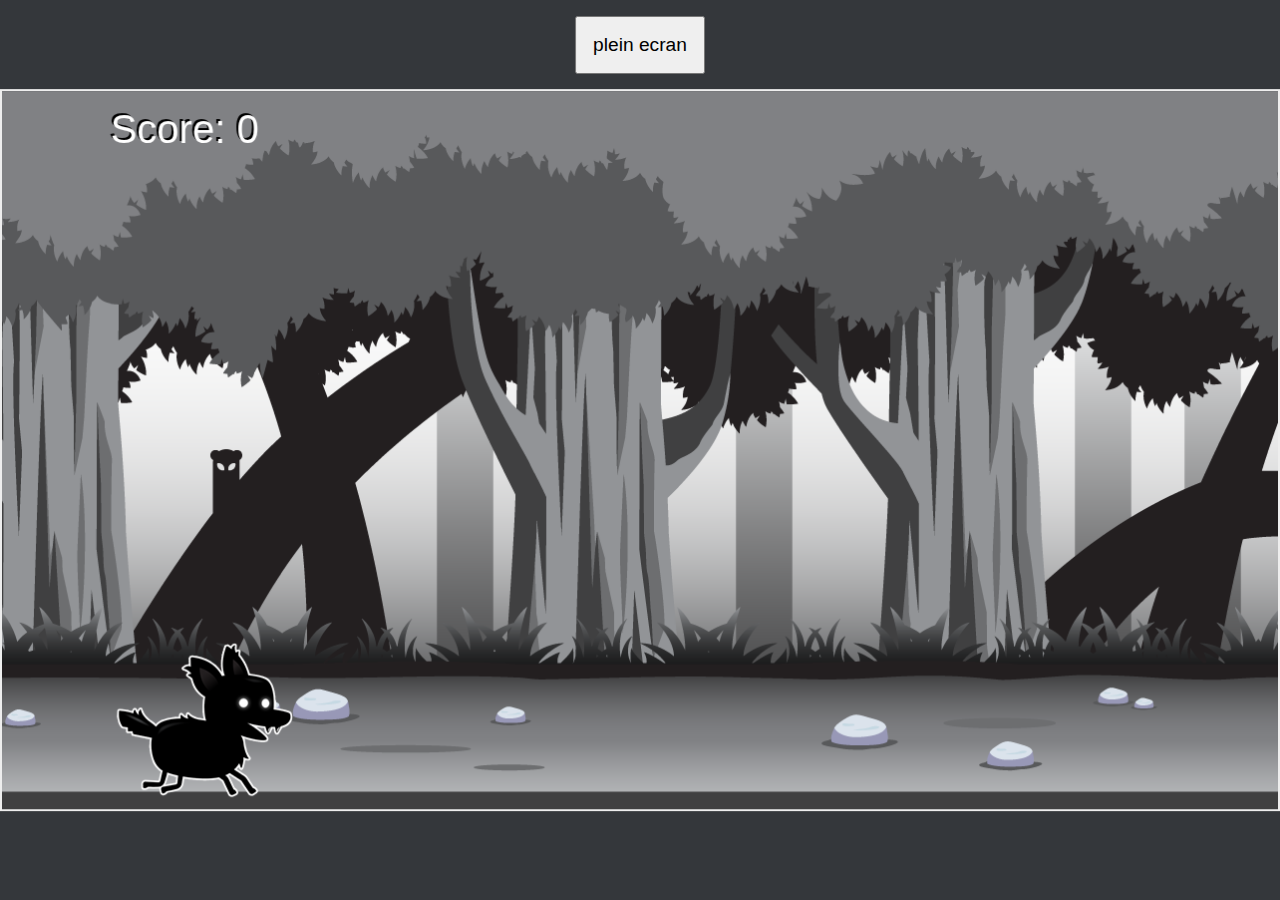
<file: mobile-1/index.html>
<!DOCTYPE html>
<html lang="fr">
  <head>
    <meta charset="UTF-8" />
    <meta http-equiv="X-UA-Compatible" content="IE=edge" />
    <meta name="viewport" content="width=device-width, initial-scale=1.0" />
    <title>mobile-2</title>
    <link rel="stylesheet" href="css/style.css" />
  </head>
  <body>
<canvas id="game"></canvas>
<button id="togglefullscreen">plein ecran</button>
<div class="assets">
  <img id="player" src="imgs/player.png">
  <img id="enemy" src="imgs/enemy_1.png">
  <img id="bcg" src="imgs/background_single.png">
</div>
	<script src="js/app.js"></script>
</body>
</html>
</file>
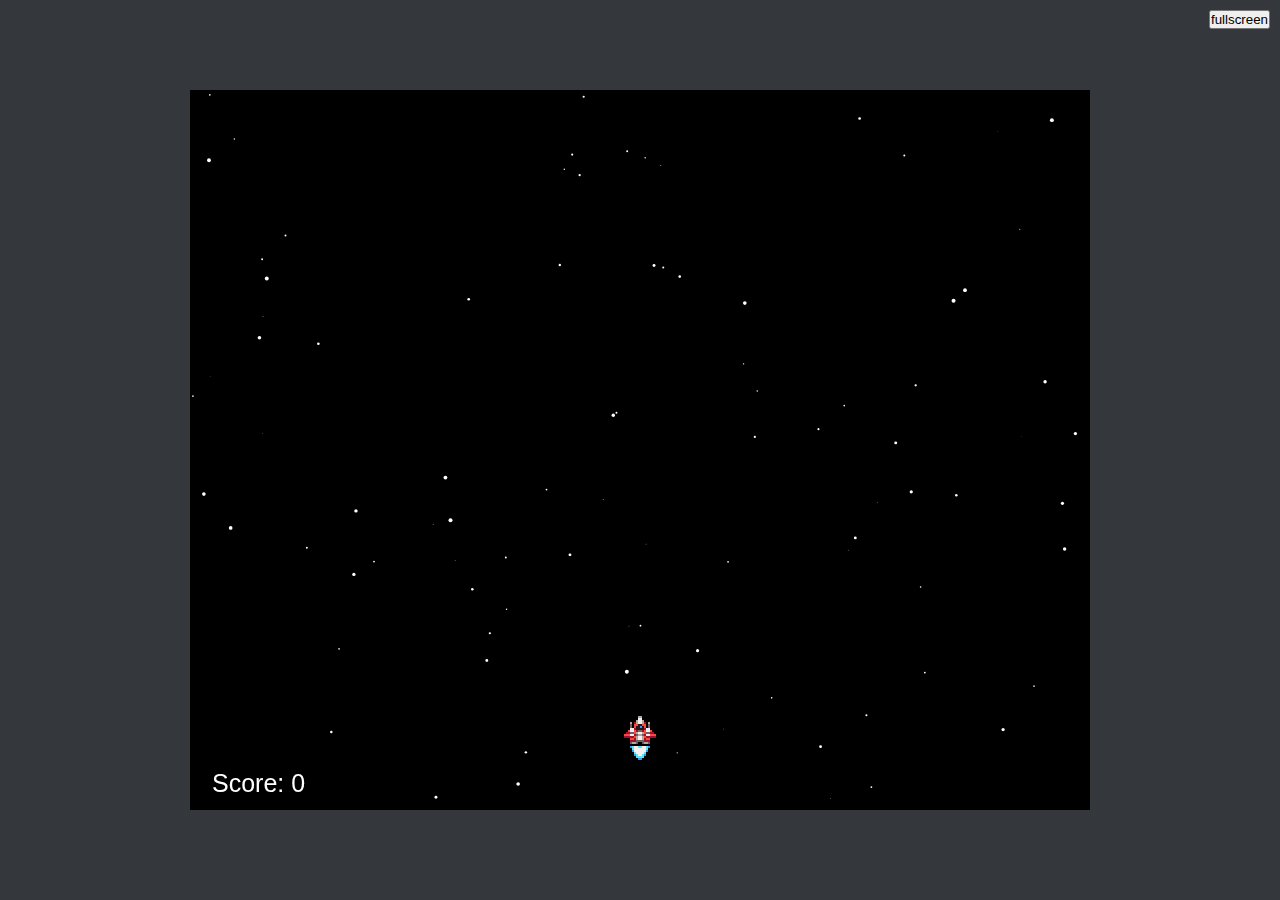
<file: space-invaders/index.html>
<!DOCTYPE html>
<html lang="fr">
  <head>
    <meta charset="UTF-8" />
    <meta http-equiv="X-UA-Compatible" content="IE=edge" />
    <meta name="viewport" content="width=device-width, initial-scale=1.0, user-scalable=no" />
    <title>space-invaders</title>
    <link rel="stylesheet" href="css/style.css" />
  </head>
  <body>
    <section id="game">
      <canvas id="space-invader"></canvas>
      <button id="toggleScreen">fullscreen</button>
    </section>
    <div class="assets">
      <img id="player" src="imgs/spaceship.png" />
      <img id="enemy" src="imgs/invader.png" />
    </div>
    <div class="loader">
      <h4>Loading...</h4>
    </div>
    <script src="js/app.js"></script>
  </body>
</html>
</file>
<file: mobile-1/css/style.css>
/*----------------------------------mixins*/
.flex {
  display: flex;
  flex-wrap: wrap;
}
/*-------------------------------------reset*/
*,
::before,
::after {
  margin: 0;
  padding: 0;
  box-sizing: border-box;
}
figure {
  margin-block-start: 0;
  margin-block-end: 0;
  margin-inline-start: 0;
  margin-inline-end: 0;
}
html {
  font-size: 100%;
  font-family: Arial, sans-serif;
  scroll-behavior: smooth;
}
img,
video,
canvas,
figure,
audio,
svg {
  max-width: 100%;
  height: auto;
}
a,
a:visited {
  color: #34373b;
  text-decoration: none;
}
ul,
ol {
  list-style: inside;
  list-style-type: none;
}
/*-------------------------------------layout*/
body {
  background-color: #34373b;
}
canvas {
  position: absolute;
  top: 50%;
  left: 50%;
  transform: translate(-50%, -50%);
  border: 2px solid #eeeeee;
  max-width: 100%;
  max-height: 100vh;
}
#togglefullscreen {
  position: absolute;
  font-size: 1.2rem;
  padding: 1rem;
  top: 1rem;
  left: 50%;
  transform: translateX(-50%);
}
.assets {
  display: none;
}
</file>
<file: space-invaders/css/style.css>
/*----------------------------------mixins*/
.flex {
  display: flex;
  flex-wrap: wrap;
}
/*-------------------------------------reset*/
*,
::before,
::after {
  margin: 0;
  padding: 0;
  box-sizing: border-box;
}
figure {
  margin-block-start: 0;
  margin-block-end: 0;
  margin-inline-start: 0;
  margin-inline-end: 0;
}
html {
  font-size: 100%;
  font-family: Arial, sans-serif;
  scroll-behavior: smooth;
}
img,
video,
canvas,
figure,
audio,
svg {
  max-width: 100%;
  height: auto;
}
a,
a:visited {
  color: #34373b;
  text-decoration: none;
}
ul,
ol {
  list-style: inside;
  list-style-type: none;
}
/*-------------------------------------layout*/
body {
  background-color: #34373b;
}
#game {
  position: relative;
  height: 100vh;
  display: flex;
  justify-content: center;
  align-items: center;
}
.loader {
  position: relative;
  background-color: #34373b;
  width: 100%;
  height: 100vh;
}
.loader h4 {
  position: absolute;
  display: inline-block;
  top: 50%;
  left: 50%;
  transform: translate(-50%, -50%);
  font-size: 4rem;
  color: #eeeeee;
}
#space-invader {
  max-width: 100%;
  max-height: 100vh;
}
#toggleScreen {
  position: absolute;
  top: 10px;
  right: 10px;
}
.assets {
  display: none;
}
</file>
